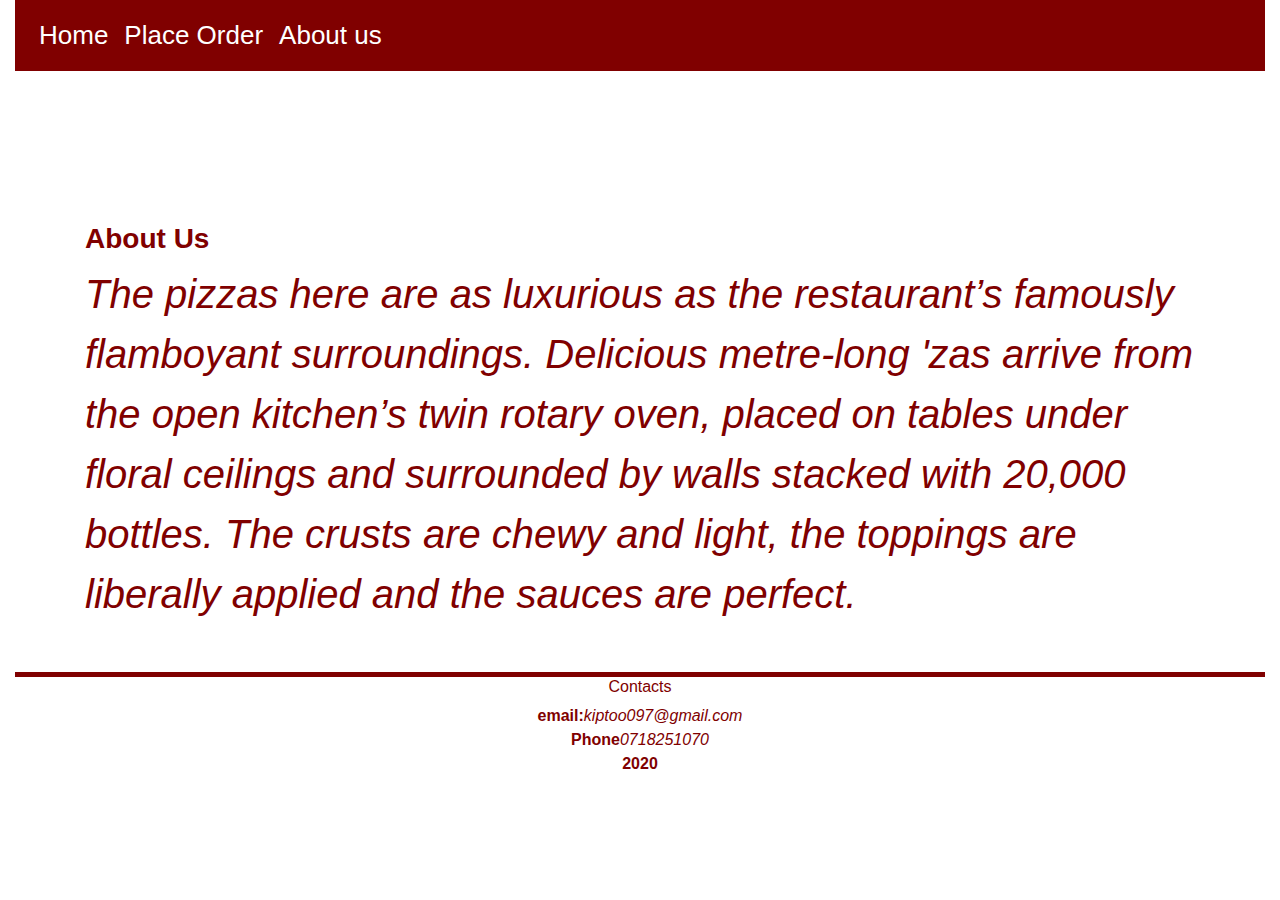
<file: about.html>
<!DOCTYPE html>
<html lang="en">

<head>
    <meta charset="UTF-8">
    <meta name="viewport" content="width=device-width, initial-scale=1.0">
    <title>Kenny Pizza</title>
    <script src="https://code.jquery.com/jquery-3.5.1.min.js"
        integrity="sha256-9/aliU8dGd2tb6OSsuzixeV4y/faTqgFtohetphbbj0=" crossorigin="anonymous"></script>
    <link rel="stylesheet" href="https://maxcdn.bootstrapcdn.com/bootstrap/4.0.0/css/bootstrap.min.css"
        integrity="sha384-Gn5384xqQ1aoWXA+058RXPxPg6fy4IWvTNh0E263XmFcJlSAwiGgFAW/dAiS6JXm" crossorigin="anonymous">
    <script src="https://maxcdn.bootstrapcdn.com/bootstrap/4.0.0/js/bootstrap.min.js"
        integrity="sha384-JZR6Spejh4U02d8jOt6vLEHfe/JQGiRRSQQxSfFWpi1MquVdAyjUar5+76PVCmYl"
        crossorigin="anonymous"></script>
    <link rel="stylesheet" href="css/styles.css">
</head>

<body>
    <div class="container-fluid aboutus">
        <nav class="navbar navbar-expand-lg navbar-light navbar">
            <button class="navbar-toggler" type="button" data-toggle="collapse" data-target="#navbarNavAltMarkup"
                aria-controls="navbarNavAltMarkup" aria-expanded="false" aria-label="Toggle navigation">
                <span class="navbar-toggler-icon"></span>
            </button>
            <div class="collapse navbar-collapse" id="navbarNavAltMarkup">
                <div class="navbar-nav navb text-white">
                    <a class="nav-item nav-link active text-white" href="index.html">Home <span
                            class="sr-only">(current)</span></a>
                    <a class="nav-item nav-link text-white" href="order.html">Place Order</a>
                    <a class="nav-item nav-link disabled text-white" href="about.html">About us</a>
                </div>
            </div>
        </nav>
    </div>
    <div class="container" id="about">
        <h3><strong>About Us</strong></h3>
        <p><em>
                The pizzas here are as luxurious as the restaurant’s famously flamboyant surroundings. Delicious
                metre-long 'zas arrive from the open kitchen’s twin rotary oven, placed on tables under floral ceilings
                and surrounded by walls stacked with 20,000 bottles. The crusts are chewy and light, the toppings are
                liberally applied and the sauces are perfect.
            </em></p>
    </div>
    <div class="container-fluid mt-5 footerr">
        <div class="hline"></div>
        <div class="contacts">
            <strong>
                <h6>Contacts</h6>
            </strong>
            <strong>email:</strong><em>kiptoo097@gmail.com</em><br>
            <strong>Phone</strong><em>0718251070</em><br>
            <strong>2020</strong>
        </div>
    </div>
    <script src="js/scripts.js"></script>

</body>

</html>
</file>
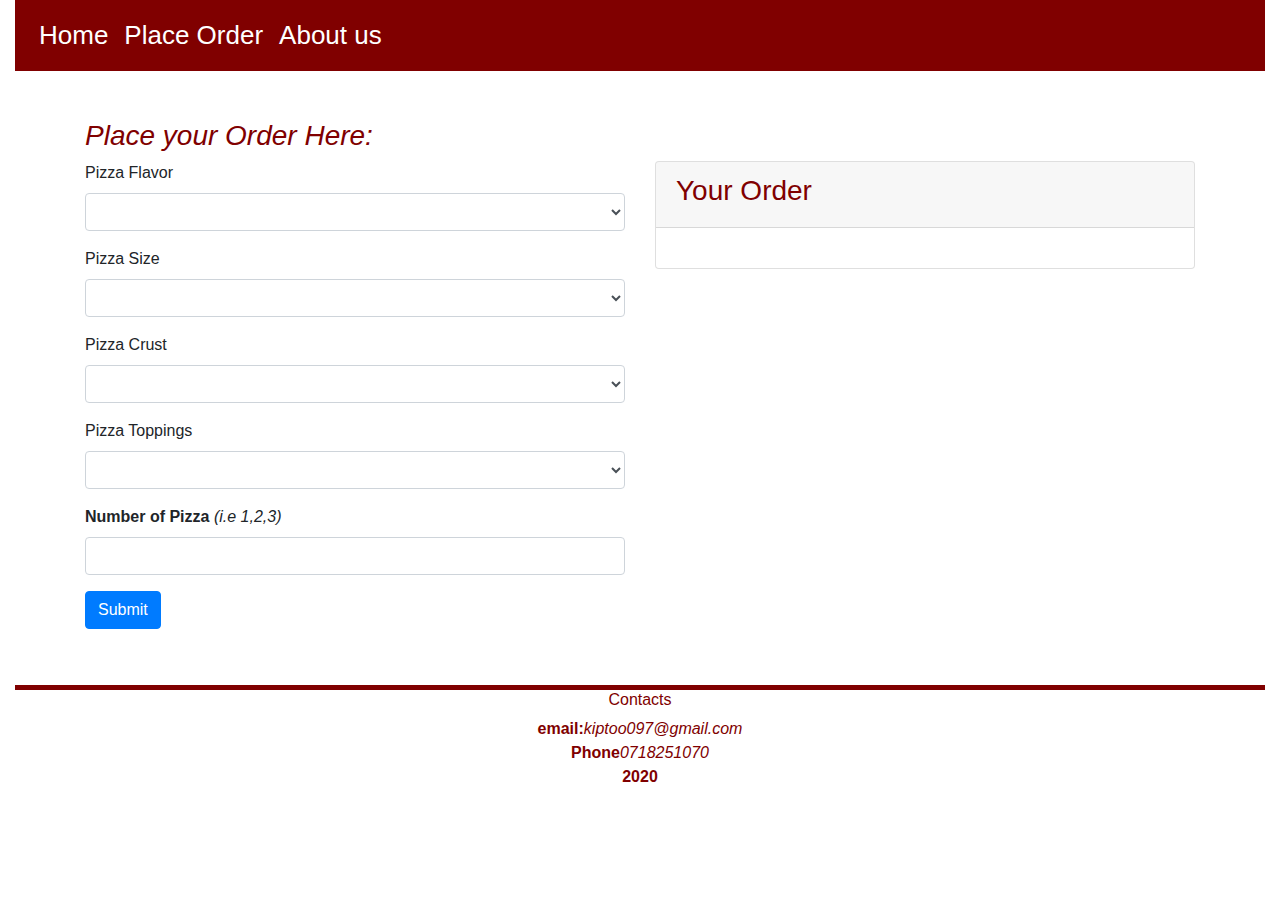
<file: order.html>
<!DOCTYPE html>
<html lang="en">

<head>
    <meta charset="UTF-8">
    <meta name="viewport" content="width=device-width, initial-scale=1.0">
    <title>Kenny Pizza</title>

    <link rel="stylesheet" href="https://maxcdn.bootstrapcdn.com/bootstrap/4.0.0/css/bootstrap.min.css"
        integrity="sha384-Gn5384xqQ1aoWXA+058RXPxPg6fy4IWvTNh0E263XmFcJlSAwiGgFAW/dAiS6JXm" crossorigin="anonymous">
    <script src="https://maxcdn.bootstrapcdn.com/bootstrap/4.0.0/js/bootstrap.min.js"
        integrity="sha384-JZR6Spejh4U02d8jOt6vLEHfe/JQGiRRSQQxSfFWpi1MquVdAyjUar5+76PVCmYl"
        crossorigin="anonymous"></script>
    <link rel="stylesheet" href="css/styles.css">
    <script src="https://code.jquery.com/jquery-3.5.1.min.js"
        integrity="sha256-9/aliU8dGd2tb6OSsuzixeV4y/faTqgFtohetphbbj0=" crossorigin="anonymous"></script>
    <script src="js/scripts.js"></script>
</head>

<body>
    <div class="container-fluid">
        <nav class="navbar navbar-expand-lg navbar-light navbar">
            <button class="navbar-toggler" type="button" data-toggle="collapse" data-target="#navbarNavAltMarkup"
                aria-controls="navbarNavAltMarkup" aria-expanded="false" aria-label="Toggle navigation">
                <span class="navbar-toggler-icon"></span>
            </button>
            <div class="collapse navbar-collapse" id="navbarNavAltMarkup">
                <div class="navbar-nav navb text-white">
                    <a class="nav-item nav-link active text-white" href="index.html">Home <span
                            class="sr-only"></span></a>
                    <a class="nav-item nav-link text-white" href="order.html">Place Order</a>
                    <a class="nav-item nav-link disabled text-white" href="about.html">About us</a>
                </div>
            </div>
        </nav>
    </div>
    <div class="container mt-5">
        <h3> <em>Place your Order Here:</em></h3>
    </div>
    <div class="container">
        <div class="row">
            <div class="col-md-6">
                <form class="formorder">
                    <div class="form-group">
                        <label for="flavor">Pizza Flavor</label>
                        <select class="form-control" id="flavor" required>
                            <option></option>
                            <option label="mushooms" value="100">Mushrooms</option>
                            <option label="chicken" value="200">Chicken pizza</option>
                            <option label="beef" value="350">Beef Pizza</option>
                            <option label="sausage" value="400">Sausage Pizza</option>
                        </select>
                    </div>
                    <div class="form-group">
                        <label for="size">Pizza Size</label>
                        <select class="form-control" id="size" required>
                            <option></option>
                            <option label="small" value="100">Small</option>
                            <option label="medium" value="200">Medium</option>
                            <option label="large" value="300">Large</option>
                        </select>
                    </div>
                    <div class="form-group">
                        <label for="crust">Pizza Crust</label>
                        <select class="form-control" id="crust" required>
                            <option></option>
                            <option label="cripsy" value="100">Crispy</option>
                            <option label="stuffed" value="200">Stuffed</option>
                            <option label="gluten" value="300">Gluten-free</option>
                        </select>
                    </div>
                    <div class="form-group">
                        <label for="topping">Pizza Toppings</label>
                        <select class="form-control" id="topping" required>
                            <option label="" value=""></option>
                            <option label="pepperoni" value="200">Pepperoni</option>
                            <option label="mushrooms" value="900">Mushrooms</option>
                            <option label="onions" value="500">Onions</option>
                            <option label="sausage" value="650">Sausage</option>
                        </select>
                    </div>
                    <div class="form-group">
                        <label for="number"><strong>Number of Pizza </strong><em>(i.e 1,2,3)</em></label>
                        <input type="number" class="form-control" id="number" required>
                    </div>
                    <button type="submit" id="submit" class="btn btn-primary mb-2">Submit</button>
                </form>
            </div>
            <div class="col-md">
                <div class="card">
                    <div class="card-header">
                        <h3> Your Order</h3>
                    </div>
                    <div class="card-body">
                        <blockquote class="blockquote mb-0">
                            <div class="display" id="demo"></div>
                            <div class="display" id="demo2"></div>
                            <div class="display" id="demo3"></div>
                            <div class="display" id="demo4"></div>
                            <div class="display" id="demo5"></div>
                            <div class="display" id="demo6"></div>
                        </blockquote>
                    </div>
                </div>
            </div>
        </div>
    </div>
    <div class="container-fluid mt-5 footerr">
        <div class="hline"></div>
        <div class="contacts">
            <strong>
                <h6>Contacts</h6>
            </strong>
            <strong>email:</strong><em>kiptoo097@gmail.com</em><br>
            <strong>Phone</strong><em>0718251070</em><br>
            <strong>2020</strong>
        </div>
    </div>
</body>

</html>
</file>
<file: css/styles.css>
body{
    font-family:apple-system, BlinkMacSystemFont, 'Segoe UI', Roboto, Oxygen, Ubuntu, Cantarell, 'Open Sans', 'Helvetica Neue', sans-serif;
} 
.navbar{
    background-color: maroon;
    color: oldlace;
}
.nav-link {
color: white;
font-size: 26px;
}
h1{
    text-align: center;
    color: maroon;
    margin-top:0.5cm;
    font-size:65px;
}
ul li{
    text-align: right;
    display: inline-block;
}
h2{
    color: maroon;
    text-align: center;
}
.container-fluid{
    text-align: center;
}
#about{
    margin-top: 4cm;
    font-size: 40px;
    color: maroon;
}
h3{
    color: maroon;
}
.hline { 
    width:100%;
    height:5px;
    color: maroon;
    background:maroon;
}
.footerr{
    color: maroon;
}
.navb >.nav-link:hover{
    box-shadow:0 0 0 0.625em rgba(0,0,0,0.1),insert 0 0 0.625em rgba(240, 4, 4, 0.6);
    background-color:rgba(26, 15, 15, 0.678);
    color:rgba(0,35,122,0.7);
}
</file>
